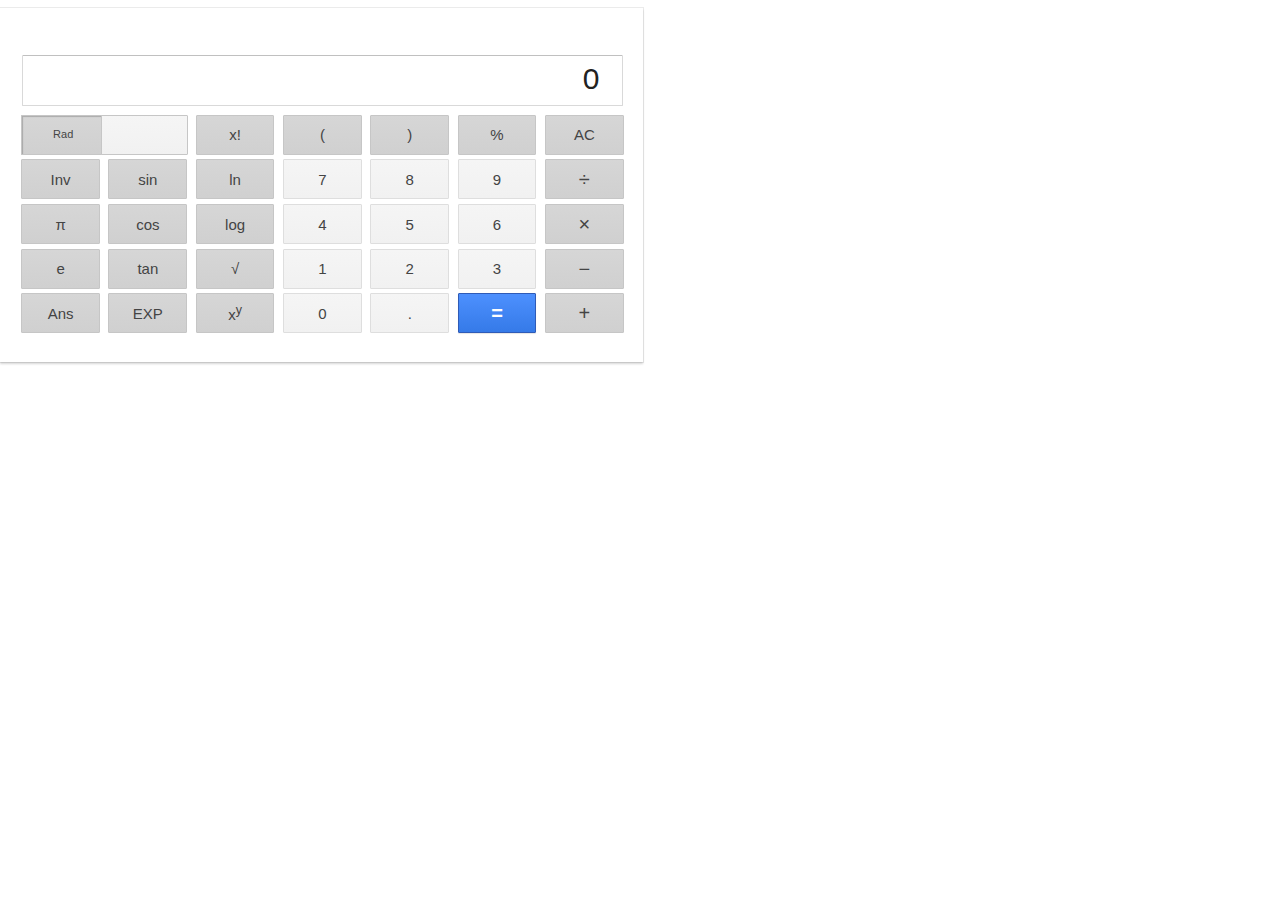
<file: src/components/calculator.html>
<!doctype html>
<html lang="en">
  <head>
    <meta charset="utf-8">
    <meta name="viewport" content="width=device-width, minimum-scale=1, initial-scale=1, user-scalable=yes">
    <title>Calculator</title>
    <meta name="description" content="Calculator">
    <style>
div {
    display: block;
}
element.style {
    min-height: 72px;
    line-height: 1;
}
.vk_c, .vk_cxp, .vk_ic {
    padding: 20px 16px 24px 16px;
}
.vk_c, .vk_cxp {
    margin-left: -16px;
    margin-right: -16px;
}
.vk_c, .vk_cxp {
    margin-left: -8px;
    margin-right: -35px;
}
.vk_c, .vk_cxp {
    background-color: #fff;
    position: relative;
}
.vk_c, .vk_cxp, #rhs .fIcnad {
    box-shadow: 0 2px 2px 0 rgba(0,0,0,0.16), 0 0 0 1px rgba(0,0,0,0.08);
    box-shadow: 0 2px 2px 0 rgba(0,0,0,0.16), 0 0 0 1px rgba(0,0,0,0.08);
}
.cwmd {
    -moz-user-select: -moz-none;
    -webkit-user-select: none;
    -ms-user-select: none;
    -webkit-tap-highlight-color: transparent;
    height: 310px;
    position: relative;
}
.cwed {
    width: 100%;
    height: 100%;
    direction: ltr;
}
/* memo bar */
.cwled {
    width: 100%;
    height: 6%;
    display: block;
    position: relative;
}
#cwfleb {
    width: 100%;
    height: 200%;
    position: absolute;
    top: -50%;
    z-index: 2;
}
.cwletbl {
    transition: height .2s,font-size .2s,color .2s;
    -moz-transition: height .2s,font-size .2s,color .2s;
    -o-transition: height .2s,font-size .2s,color .2s;
    -webkit-transition: height .2s,font-size .2s,color .2s;
    color: #757575;
    display: table;
    font-size: 13px;
    height: 100%;
    left: 1%;
    overflow: hidden;
    position: absolute;
    table-layout: fixed;
    width: 98%;
}
.cwleotc { }
/* entry */
.cwtld {
    width: 100%;
    height: 21%;
    display: block;
    position: relative;
}
.cwtlb {
    -moz-border-radius: 1.1px;
    -webkit-border-radius: 1.1px;
    border-radius: 1.1px;
    background-color: none;
    border: 1px solid #d9d9d9;
    border-top: 1px solid #c0c0c0;
    color: #333;
    height: 75%;
    left: 1%;
    position: absolute;
    top: 12.5%;
    width: 98%;
}
.cwtlwm {
    background-color: white;
    border: none;
    height: 100%;
    margin-top: 3px;
    position: absolute;
    top: 88%;
    width: 100%;
    z-index: 1;
}
.cwtltbl {
    transition: height .2s;
    -moz-transition: height .2s;
    -o-transition: height .2s;
    -webkit-transition: height .2s;
    color: #222;
    display: table;
    font-size: 30px;
    height: 100%;
    position: absolute;
    table-layout: fixed;
    width: 100%;
    z-index: 0;
}
#cwtltblr {
    display: table-row;
}
.cwtlptc {
    display: table-cell;
    vertical-align: middle;
    width: 2.5%;
}
.cwtlotc {
    display: table-cell;
    overflow: hidden;
    padding-right: 2%;
    vertical-align: middle;
    width: 95%;
}
.cwcot {
    -moz-user-select: text;
    -webkit-user-select: text;
    -ms-user-select: text;
    float: right;
    font-family: Roboto-Regular,helvetica,arial,sans-serif;
    font-weight: lighter;
    white-space: nowrap;
}
/* web beacon */
.mDRaHd {
    clip: rect(1px,1px,1px,1px);
    height: 1px;
    margin: 0;
    overflow: hidden;
    padding: 0;
    position: absolute;
    white-space: nowrap;
    width: 1px;
    z-index: -1000;
}
/* keypad */
.cwbsc {
    bottom: 0;
    height: 72%;
    position: absolute;
    width: 100%;
    z-index: 2;
}
/* left and right blocks */
.cwsbc {
    width: 42.85%;
    left: 0;
}
.cwbbc {
    width: 57.15%;
    left: 42.85%;
}
.cwcd {
    display: inline-block;
    height: 100%;
    overflow: hidden;
    position: absolute;
}
/* row */
.cwbr {
    display: block;
    height: 20%;
    position: relative;
}
/* left and right columns */
.cwbd {
    display: inline-block;
    height:100%;
    position: absolute;
    vertical-align: bottom;
}
.cwsbc-c, .cwbbc-c {
    display: inline-block;
    height: 100%;
    position: absolute;
    vertical-align: bottom;
}
.cwsbc-c { width: 33.3%; }
.cwbbc-c { width: 25%; }
/* Rad, Deg, and AC/CE font size */
.cwsbts { font-size: 11px; }
/* Rad, Deg button styling */
.cwrb-tpl {
    -moz-box-shadow: inset 1px 1px 1px 0 rgba(0,0,0,0.2);
    -webkit-box-shadow: inset 1px 1px 1px 0 rgba(0,0,0,0.2);
    box-shadow: inset 1px 1px 1px 0 rgba(0,0,0,0.2);
    -moz-border-radius: 1px 0 0 1px;
    -webkit-border-radius: 1px 0 0 1px;
    border-radius: 1px 0 0 1px;
    background-image: -moz-linear-gradient(top,#d6d6d6,#d0d0d0);
    background-image: -ms-linear-gradient(top,#d6d6d6,#d0d0d0);
    filter: progid:DXImageTransform.Microsoft.gradient(startColorStr=#d6d6d6,EndColorStr=#d0d0d0);
    background-image: -o-linear-gradient(top,#d6d6d6,#d0d0d0);
    background-image: -webkit-gradient(linear,left top,left bottom,from(#d6d6d6),to(#d0d0d0));
    background-image: -webkit-linear-gradient(top,#d6d6d6,#d0d0d0);
    background-color: #d6d6d6;
    background-image: linear-gradient(top,#d6d6d6,#d0d0d0);
    border: 1px solid #c6c6c6;
    color: #444;
    cursor: pointer;
    display: table;
    font-family: Roboto-Regular,helvetica,arial,sans-serif;
    font-weight: lighter;
    height: 85%;
    left: 6%;
    position: absolute;
    right: auto;
    text-align: center;
    top: 0%;
    width: 94%;
}
/* not digit, period, or equals button styling */
.cwdgb-tpl {
    background-image: -moz-linear-gradient(top,#d6d6d6,#d0d0d0);
    background-image: -ms-linear-gradient(top,#d6d6d6,#d0d0d0);
    filter: progid:DXImageTransform.Microsoft.gradient(startColorStr=#d6d6d6,EndColorStr=#d0d0d0);
    background-image: -o-linear-gradient(top,#d6d6d6,#d0d0d0);
    background-image: -webkit-gradient(linear,left top,left bottom,from(#d6d6d6),to(#d0d0d0));
    background-image: -webkit-linear-gradient(top,#d6d6d6,#d0d0d0);
    background-color: #d6d6d6;
    background-image: linear-gradient(top,#d6d6d6,#d0d0d0);
    border: 1px solid #c6c6c6;
    color: #444;
}
/* all button styling */
.cwbtpl {
    width: 88%;
    height: 85%;
    -moz-border-radius: 1px;
    -webkit-border-radius: 1px;
    border-radius: 1px;
    cursor: pointer;
    display: table;
    font-size: 15px;
    font-family: Roboto-Regular,helvetica,arial,sans-serif;
    margin: 0% 6%;
    padding: 0;
    position: relative;
    text-align: center;
}
/* number and period button styling */
.cwlgb-tpl {
    background-image: -moz-linear-gradient(top,#f5f5f5,#f1f1f1);
    background-image: -ms-linear-gradient(top,#f5f5f5,#f1f1f1);
    filter: progid:DXImageTransform.Microsoft.gradient(startColorStr=#f5f5f5,EndColorStr=#f1f1f1);
    background-image: -o-linear-gradient(top,#f5f5f5,#f1f1f1);
    background-image: -webkit-gradient(linear,left top,left bottom,from(#f5f5f5),to(#f1f1f1));
    background-image: -webkit-linear-gradient(top,#f5f5f5,#f1f1f1);
    background-color: #f5f5f5;
    background-image: linear-gradient(top,#f5f5f5,#f1f1f1);
    border: 1px solid #dedede;
    color: #444;
}
/* equals button */
.cwbb-tpl {
    -moz-box-shadow: 0 1px 1px rgba(0,0,0,0.1);
    -webkit-box-shadow: 0 1px 1px rgba(0,0,0,0.1);
    box-shadow: 0 1px 1px rgba(0,0,0,0.1);
    background-image: -moz-linear-gradient(top,#4d90fe,#357ae8);
    background-image: -ms-linear-gradient(top,#4d90fe,#357ae8);
    filter: progid:DXImageTransform.Microsoft.gradient(startColorStr=#4d90fe,EndColorStr=#357ae8);
    background-image: -o-linear-gradient(top,#4d90fe,#357ae8);
    background-image: -webkit-gradient(linear,left top,left bottom,from(#4d90fe),to(#357ae8));
    background-image: -webkit-linear-gradient(top,#4d90fe,#357ae8);
    background-color: #4d90fe;
    background-image: linear-gradient(top,#4d90fe,#357ae8);
    border: 1px solid #2f5bb7;
    color: #fefefe;
}
/* operator button font size */
.cwbbts {
    font-size: 20px;
}
/* column left */
.cwsbc1 { left: 0%; }
.cwsbc2 { left: 33.33%; }
.cwsbc3 { left: 66.66%; }
.cwbbc1 { left: 0%; }
.cwbbc2 { left: 25%; }
.cwbbc3 { left: 50%; }
.cwbbc4 { left: 75%; }
/* Rad <-> Deg slider */
.cwdrsba {
    background-image: url(//ssl.gstatic.com/onebox/calculator/1/sg.png);
    background-position: center center;
    background-repeat: no-repeat;
    z-index: 4;
}
/* Rad <-> Deg slider */
.cwdrsbrm {
    -moz-border-radius: 0 1px 1px 0;
    -webkit-border-radius: 0 1px 1px 0;
    border-radius: 0 1px 1px 0;
    left: 97%;
}
/* Rad <-> Deg slider */
.cwdrsb-tpl {
    -moz-box-shadow: none;
    -webkit-box-shadow: none;
    box-shadow: none;
    -moz-border-radius: 0 1px 1px 0;
    -webkit-border-radius: 0 1px 1px 0;
    border-radius: 0 1px 1px 0;
    background-image: -moz-linear-gradient(top,#f5f5f5,#f1f1f1);
    background-image: -ms-linear-gradient(top,#f5f5f5,#f1f1f1);
    filter: progid:DXImageTransform.Microsoft.gradient(startColorStr=#f5f5f5,EndColorStr=#f1f1f1);
    background-image: -o-linear-gradient(top,#f5f5f5,#f1f1f1);
    background-image: -webkit-gradient(linear,left top,left bottom,from(#f5f5f5),to(#f1f1f1));
    background-image: -webkit-linear-gradient(top,#f5f5f5,#f1f1f1);
    background-color: #f5f5f5;
    background-image: linear-gradient(top,#f5f5f5,#f1f1f1);
    border: 1px solid #c6c6c6;
    color: #444;
    cursor: pointer;
    display: table;
    font-family: Roboto-Regular,helvetica,arial,sans-serif;
    font-weight: lighter;
    height: 85%;
    left: 97%;
    position: absolute;
    right: auto;
    text-align: center;
    top: 0%;
    width: 98%;
}
/* button outer div, ie column */
.cwsbc-c {
    display: inline-block;
    height: 100%;
    position: absolute;
    vertical-align: bottom;
    width: 33.3%;
}
/* button span */
.cwbts {
    -moz-user-select: none;
    -webkit-user-select: none;
    -ms-user-select: none;
    display: table-cell;
    vertical-align: middle;
}
    </style>
    
  </head>
  <body>
    <div data-hveid="40" style="width:600px;height:354px">
      <div class="vk_c card-section" id="cwmcwd" style="min-height:72px;line-height:1">
	<div class="cwmd">
	  <div class="cwed">

	    <div class="cwled">
	      <div id="cwfleb"></div>
	      <div class="cwletbl" id="cwletbl">
		<div class="cwleotc">
		  <span class="cwclet" id="cwles">  </span> <!-- memo bar -->
		</div>
	      </div>
	    </div>

	    <div class="cwtld">
	      <div class="cwtlb" id="cwtlbb"></div>
	      <div class="cwtlwm"></div>
	      <div class="cwtltbl" id="cwotbl">
		<div aria-level="3" id="cwtltblr" role="heading" tabindex="0">
		  <div class="cwtlptc"></div>
		  <div class="cwtlotc">
		    <span class="cwcot" id="cwos">   0  </span> <!-- expression accumulator -->
		    <script nonce="PS98yzrAeH4PLyc5tzKlHA==">
(function(){
    var a=document.getElementById("cwos"),b; /* refers to span above by id */
    var c=parseFloat(a.innerText||a.textContent),d=c.toString();
    if(12>=d.replace(/^-/,"").replace(/\./,"").length)
	b=d;
    else if(d=c.toPrecision(12),-1!=d.indexOf("e")) {
	var e=d.match(/e.*$/)[0].length;
	b=c.toPrecision(12-e-("0"==d[0]?1:0)).replace(/\.?0*e/,"e")
    } else {
	var f=d.match(/(^-|\.)/g),g=d.substr(0,12+(f?f.length:0));
	b=-1!=g.indexOf(".")?g.replace(/\.?0*$/,""):g}a.innerHTML=b;
}).call(this);
		    </script>
		  </div>
		  <div class="cwtlptc"></div>
		</div>
	      </div>
	    </div>

	    <div>
	      <div class="mDRaHd">
		<a href="https://support.google.com/websearch/answer/3284611?hl=en">
		  You can search for any mathematical expression, using functions such as:
		  sin, cos, sqrt, etc. You can find a complete list of functions here.
		</a>
	      </div>
	      <div class="cwbsc"> <!-- keypad -->
		
		<div class="cwcd cwsbc"> <!-- left -->

		  <div class="cwbr"> <!-- row 1 left -->

<div class="cwsbc-c cwbd" style="left:0"><div class="cwsbts cwrb-tpl" id="cwbt00" style="border-right:none"><span class="cwbts" aria-label="switch from radians to degrees" role="button" tabindex="0">Rad</span>
		      </div>
		      <div class="cwdrsb-tpl cwdrsba cwdrsbrm" id="cwrdc"> </div>
		    </div>

<div class="cwsbc-c cwbd" style="left:33.33%"><div class="cwsbts cwdb-tpl" id="cwbt01" style="border-left:none"><span class="cwbts" aria-label="switch from degrees to radians" role="button" tabindex="0">Deg</span>
		    </div></div>

<div class="cwsbc-c cwbd cwsbc3" id="cwbt02"><div class="cwbtpl cwdgb-tpl"><span class="cwbts" aria-label="factorial" role="button" tabindex="0">x!</span>
		    </div> </div>
		  </div>

		  <div class="cwbr"> <!-- row 2 left -->

<div class="cwsbc-c cwbd cwsbc1" id="cwbt10"><div class="cwbtpl cwdgb-tpl" id="cwinvbtn"><span class="cwbts" aria-label="inverse" role="button" tabindex="0">Inv</span>
		    </div> </div>

<div class="cwsbc-c cwbd cwsbc2" id="cwbt11"><div class="cwbtpl cwdgb-tpl"><span class="cwbts cwbg1" aria-label="sine" role="button" tabindex="0">sin</span>
			<span class="cwbts cwbg2" style="display:none" aria-label="arcsine" role="button" tabindex="0"> sin<sup>&minus;1</sup></span>
		    </div> </div>

<div class="cwsbc-c cwbd cwsbc3" id="cwbt12"><div class="cwbtpl cwdgb-tpl"><span class="cwbts cwbg1" aria-label="natural logarithm" role="button" tabindex="0">ln</span>
			<span class="cwbts cwbg2" style="display:none" aria-label="E to the power of X" role="button" tabindex="0"> e<sup>x</sup></span>
		    </div> </div>
		  </div> 

		  <div class="cwbr"> <!-- row 3 left -->

<div class="cwsbc-c cwbd cwsbc1" id="cwbt20"> <div class="cwbtpl cwdgb-tpl"><span class="cwbts" aria-label="pi" role="button" tabindex="0">&pi;</span>
		    </div> </div>

<div class="cwsbc-c cwbd cwsbc2" id="cwbt21"><div class="cwbtpl cwdgb-tpl"><span class="cwbts cwbg1" aria-label="cosine" role="button" tabindex="0">cos</span>
			<span class="cwbts cwbg2" style="display:none" aria-label="arccosine" role="button" tabindex="0"> cos<sup>&minus;1</sup></span>
		    </div> </div>

<div class="cwsbc-c cwbd cwsbc3" id="cwbt22"><div class="cwbtpl cwdgb-tpl"><span class="cwbts cwbg1" aria-label="logarithm" role="button" tabindex="0">log</span> 
			<span class="cwbts cwbg2" style="display:none" aria-label="ten to the power of X" role="button" tabindex="0"> 10<sup>x</sup></span>
		    </div> </div>
		  </div>

		  <div class="cwbr">  <!-- row 4 left -->

<div class="cwsbc-c cwbd cwsbc1" id="cwbt30"><div class="cwbtpl cwdgb-tpl"><span class="cwbts" aria-label="euler's number" role="button" tabindex="0">e</span>
		    </div> </div>

<div class="cwsbc-c cwbd cwsbc2" id="cwbt31"><div class="cwbtpl cwdgb-tpl"><span class="cwbts cwbg1" aria-label="tangent" role="button" tabindex="0">tan</span> 
			<span class="cwbts cwbg2" style="display:none" aria-label="arctangent" role="button" tabindex="0"> tan<sup>&minus;1</sup></span>
		    </div> </div>

<div class="cwsbc-c cwbd cwsbc3" id="cwbt32"><div class="cwbtpl cwdgb-tpl"><span class="cwbts cwbg1" aria-label="square root" role="" tabindex="0">&#x221a;</span>
			<span class="cwbts cwbg2" style="display:none" aria-label="square" role="button" tabindex="0"> x<sup>2</sup></span>
		    </div> </div>
		  </div> 

		  <div class="cwbr"> <!-- row 5 left -->

<div class="cwsbc-c cwbd cwsbc1" id="cwbt40"> <div class="cwbtpl cwdgb-tpl"><span class="cwbts cwbg1" aria-label="answer" role="button" tabindex="0">Ans</span>
			<span class="cwbts cwbg2" style="display:none" aria-label="random" role="button" tabindex="0"> Rnd</span>
		    </div> </div>

<div class="cwsbc-c cwbd cwsbc2" id="cwbt41"><div class="cwbtpl cwdgb-tpl"><span class="cwbts" aria-label="exponential" role="button" tabindex="0">EXP</span>
		    </div> </div>

<div class="cwsbc-c cwbd cwsbc3" id="cwbt42"><div class="cwbtpl cwdgb-tpl"><span class="cwbts cwbg1" aria-label="X to the power of Y" role="button" tabindex="0">x<sup>y</sup></span>
			<span class="cwbts cwbg2" style="display:none" aria-label="Y root of X" role="button" tabindex="0"> <sup>y</sup>&#x221a;x</span> 
		    </div> </div>
		  </div> 
		</div>

		<div class="cwcd cwbbc"> <!-- right -->

		  <div class="cwbr"> <!-- row 1 right -->

<div class="cwbbc-c cwbd cwbbc1" id="cwbt03"><div class="cwbtpl cwdgb-tpl"><span class="cwbts" aria-label="left parenthesis" role="button" tabindex="0">(</span>
		    </div> </div>

<div class="cwbbc-c cwbd cwbbc2" id="cwbt04"><div class="cwbtpl cwdgb-tpl"><span class="cwbts" aria-label="right parenthesis" role="button" tabindex="0">)</span>
		    </div> </div>

<div class="cwbbc-c cwbd cwbbc3" id="cwbt05"><div class="cwbtpl cwdgb-tpl"><span class="cwbts" aria-label="percentage" role="button" tabindex="0">%</span>
		    </div> </div>

<div class="cwbbc-c cwbd cwbbc4" id="cwbt06"><div class="cwbtpl cwdgb-tpl cwsbts"><span class="cwbts" aria-label="all clear" id="cwclrbtnAC" role="button" tabindex="0">AC</span>
			<span class="cwbts" style="display:none" aria-label="clear entry" id="cwclrbtnCE" role="button" tabindex="0">CE </span>
		    </div> </div>
		  </div>

		  <div class="cwbr"> <!-- row 2 right -->

<div class="cwbbc-c cwbd cwbbc1" id="cwbt13"><div class="cwbtpl cwlgb-tpl"><span class="cwbts" role="button" tabindex="0">7</span>
		    </div> </div>

<div class="cwbbc-c cwbd cwbbc2" id="cwbt14"><div class="cwbtpl cwlgb-tpl"><span class="cwbts" role="button" tabindex="0">8</span>
		    </div> </div>

<div class="cwbbc-c cwbd cwbbc3" id="cwbt15"><div class="cwbtpl cwlgb-tpl"><span class="cwbts" role="button" tabindex="0">9</span>
		    </div> </div>

<div class="cwbbc-c cwbd cwbbc4" id="cwbt16"><div class="cwbtpl cwdgb-tpl cwbbts"><span class="cwbts" aria-label="divide" role="button" tabindex="0">&#xf7;</span>
		    </div> </div>
		  </div> 

		  <div class="cwbr"> <!-- row 3 right -->

<div class="cwbbc-c cwbd cwbbc1" id="cwbt23"><div class="cwbtpl cwlgb-tpl"><span class="cwbts" role="button" tabindex="0">4</span>
		    </div> </div>

<div class="cwbbc-c cwbd cwbbc2" id="cwbt24"><div class="cwbtpl cwlgb-tpl"><span class="cwbts" role="button" tabindex="0">5</span>
		    </div> </div>

<div class="cwbbc-c cwbd cwbbc3" id="cwbt25"><div class="cwbtpl cwlgb-tpl"><span class="cwbts" role="button" tabindex="0">6</span>
		    </div> </div>

<div class="cwbbc-c cwbd cwbbc4" id="cwbt26"><div class="cwbtpl cwdgb-tpl cwbbts"><span class="cwbts" aria-label="multiply" role="button" tabindex="0">&#xd7;</span>
		    </div> </div>
		  </div>

		  <div class="cwbr">  <!-- row 4 right -->

<div class="cwbbc-c cwbd cwbbc1" id="cwbt33"><div class="cwbtpl cwlgb-tpl"><span class="cwbts" role="button" tabindex="0">1</span>
		    </div> </div>

<div class="cwbbc-c cwbd cwbbc2" id="cwbt34"><div class="cwbtpl cwlgb-tpl"><span class="cwbts" role="button" tabindex="0">2</span>
		    </div> </div>

<div class="cwbbc-c cwbd cwbbc3" id="cwbt35"><div class="cwbtpl cwlgb-tpl"><span class="cwbts" role="button" tabindex="0">3</span>
		    </div> </div>

<div class="cwbbc-c cwbd cwbbc4" id="cwbt36"><div class="cwbtpl cwdgb-tpl cwbbts"><span class="cwbts" aria-label="minus" role="button" tabindex="0">&minus;</span>
		    </div> </div>
		  </div>

		  <div class="cwbr"> <!-- row 5 right -->

<div class="cwbbc-c cwbd cwbbc1" id="cwbt43"><div class="cwbtpl cwlgb-tpl"><span class="cwbts" role="button" tabindex="0">0</span>
		    </div> </div>

<div class="cwbbc-c cwbd cwbbc2" id="cwbt44"><div class="cwbtpl cwlgb-tpl"><span class="cwbts" aria-label="point" role="button" tabindex="0">.</span>
		    </div> </div>

<div class="cwbbc-c cwbd cwbbc3" id="cwbt45"><div class="cwbtpl cwbb-tpl cwbbts" style="font-weight:bold"><span class="cwbts" aria-label="equals" role="button" tabindex="0">=</span>
		    </div> </div>

<div class="cwbbc-c cwbd cwbbc4" id="cwbt46"><div class="cwbtpl cwdgb-tpl cwbbts"><span class="cwbts" aria-label="plus" role="button" tabindex="0">+</span>
		    </div> </div>
		  </div>

		</div>

	      </div>
	    </div>
	  </div>
	</div>
      </div>
  </body>
</html>
</file>
